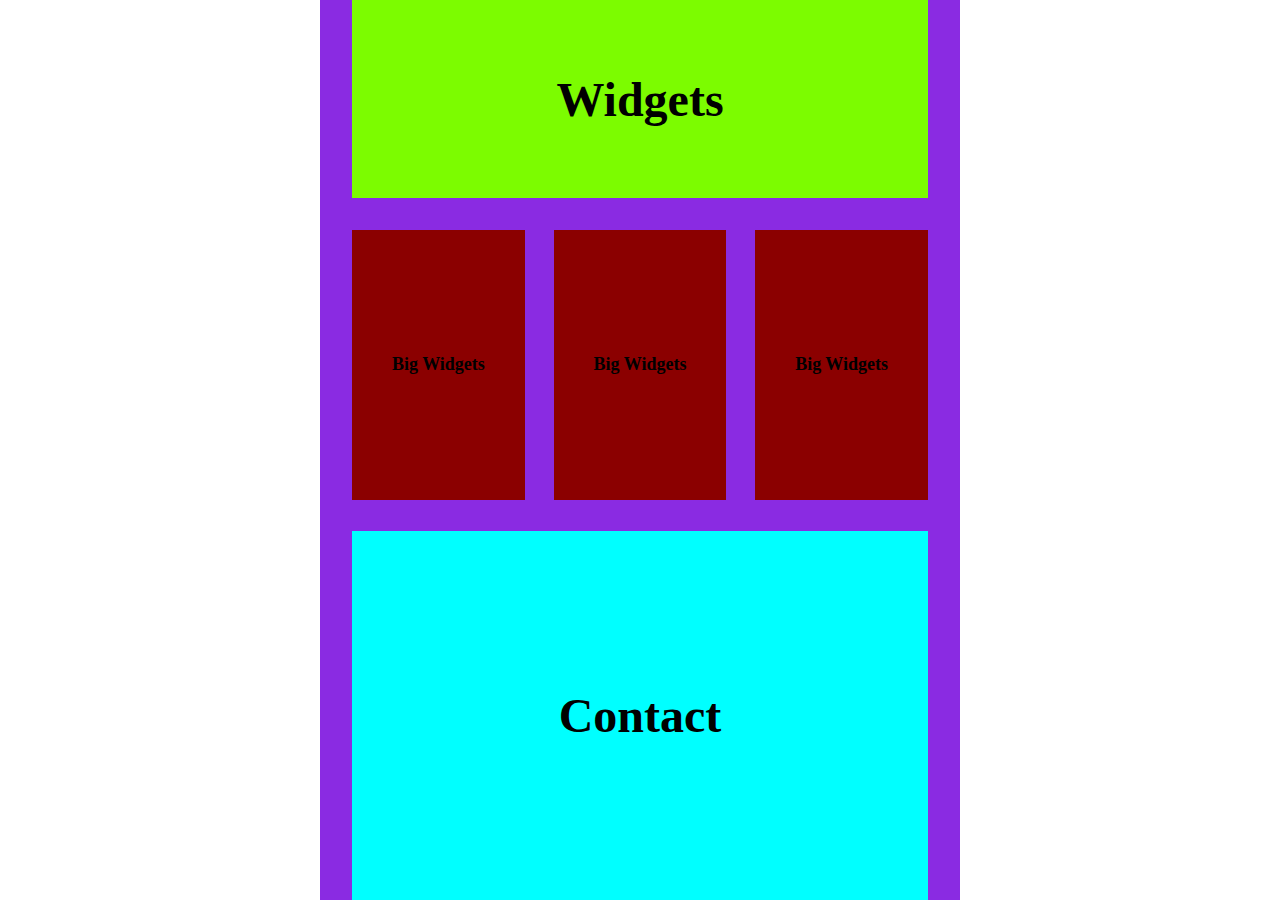
<file: Lesson2/AndreXamHW2.html>
<!DOCTYPE html>
<html lang="en">
<head>
    <meta charset="UTF-8">
    <title>Hw2</title>
  <link rel="stylesheet" href="min2.css">

</head>
<body>
<div class="grandfather">
    <div class="father">
   <div class="child1">Widgets
   </div>
        <div class="child2">
            <div class="son">Big Widgets</div>
            <div class="son">Big Widgets</div>
            <div class="son">Big Widgets</div>
        </div>
        <div class="child3">Contact</div>
    </div>
</div>

</body>
</html>
</file>
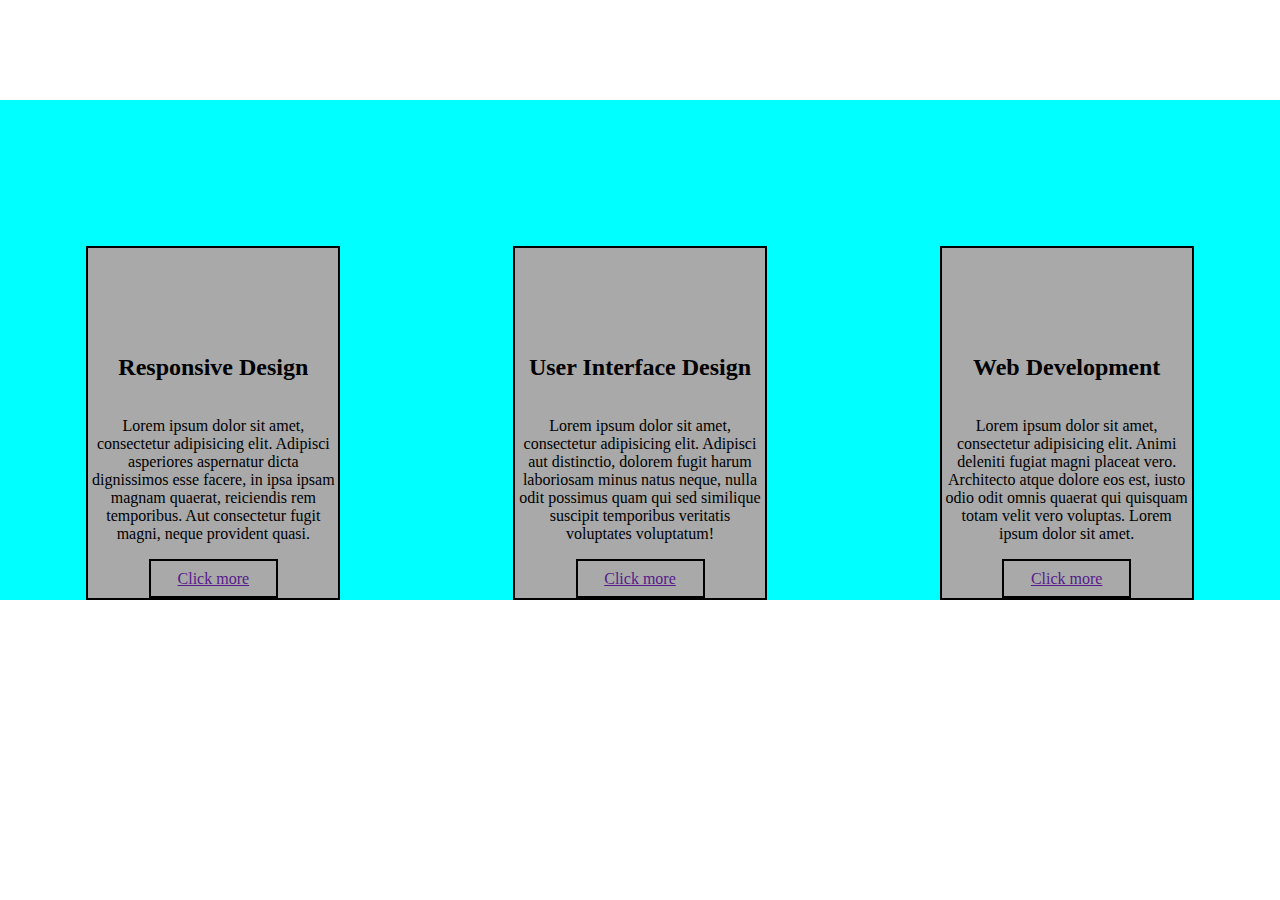
<file: Lesson2/Lesson2HW2/L2Hw2.html>
<!DOCTYPE html>
<html lang="en">
<head>
    <meta charset="UTF-8">
    <title>AndreXamL2Hw2</title>
    <link rel="stylesheet" href="l2hw2.css">
</head>
<body>

<div class="mainblock">
    <div class="all">
        <div class="card"><h2>Responsive Design</h2>
            <p>Lorem ipsum dolor sit amet, consectetur adipisicing elit. Adipisci asperiores aspernatur dicta
                dignissimos
                esse facere, in ipsa ipsam magnam quaerat, reiciendis rem temporibus. Aut consectetur fugit magni, neque
                provident quasi.</p>
            <div class="click">
                <a href="">Click more</a>
            </div>
        </div>
    </div>
    <div class="all">
        <div class="card"><h2>User Interface Design</h2>
            <p>Lorem ipsum dolor sit amet, consectetur adipisicing elit. Adipisci aut distinctio, dolorem fugit
                harum
                laboriosam minus natus neque, nulla odit possimus quam qui sed similique suscipit temporibus
                veritatis
                voluptates voluptatum!</p>
            <div class="click">
                <a href="">Click more</a>
            </div>
        </div>
    </div>

    <div class="all">
        <div class="card"><h2>Web Development</h2>
            <p>Lorem ipsum dolor sit amet, consectetur adipisicing elit. Animi deleniti fugiat magni placeat vero.
                Architecto atque dolore eos est, iusto odio odit omnis quaerat qui quisquam totam velit vero voluptas. Lorem ipsum dolor sit amet.
            </p>
            <div class="click">
                <a href="">Click more</a>
            </div>
        </div>
    </div>

</div>
</body>
</html>
</file>
<file: Lesson2/min2.css>
body{
    margin: 0;
    padding: 0;
    box-sizing: border-box;

}
.grandfather{
     width: 100%;
    display: flex;
    justify-content: center;
    }
.father{
    height: 100vh;
    width: 50%;
    background: blueviolet;
    display: flex;
    flex-direction:column;
    align-items: center;
    justify-content: space-between;
}

.child1 {
    background: lawngreen;
    height: 22%;
    width: 90%;
    display:flex;
    justify-content: center;
    align-items: center;
    font-size: xxx-large;
    font-weight: bold;

}


.child2{
    display: flex;
    justify-content: space-between;
    height:30%;
    width: 90%;



}
.child3{
    background: cyan;
    height: 41%;
    width:90%;
    display: flex;
    justify-content: center;
    align-items: center;
    font-weight: bolder;
    font-size: xxx-large;
    font-style: revert;

}
.son{
    background: darkred;
    height: 100%;
    width: 30%;
    display: flex;
    justify-content: center;
    align-items: center;
    font-size: large;
    font-style: unset;
    font-weight: bolder;
}
</file>
<file: Lesson2/Lesson2HW2/l2hw2.css>
body{
    margin: 0;
    padding: 0;
    box-sizing: border-box;

}
.mainblock{
    display: flex;
    height: 100%;
    width: 100%;
    /*background: coral;*/
 justify-content: space-evenly;

}

.all{
    height: 500px;
    width: 1000px;
    background: cyan;
    display: flex;
    justify-content:space-evenly;
    align-items: flex-end;
    margin-top: 100px;

}

.card {
    background: darkgray;
    height: 70%;
    width: 250px;
    border: 2px solid black;
    display: flex;
    flex-direction:column;
    justify-content:flex-end;
    align-items: center;
    text-align: center;

}
.click{
    height: 10%;
    width: 50%;
    border: 2px solid black;
    display:flex;
    justify-content: center;
    align-items: center;
}
</file>
